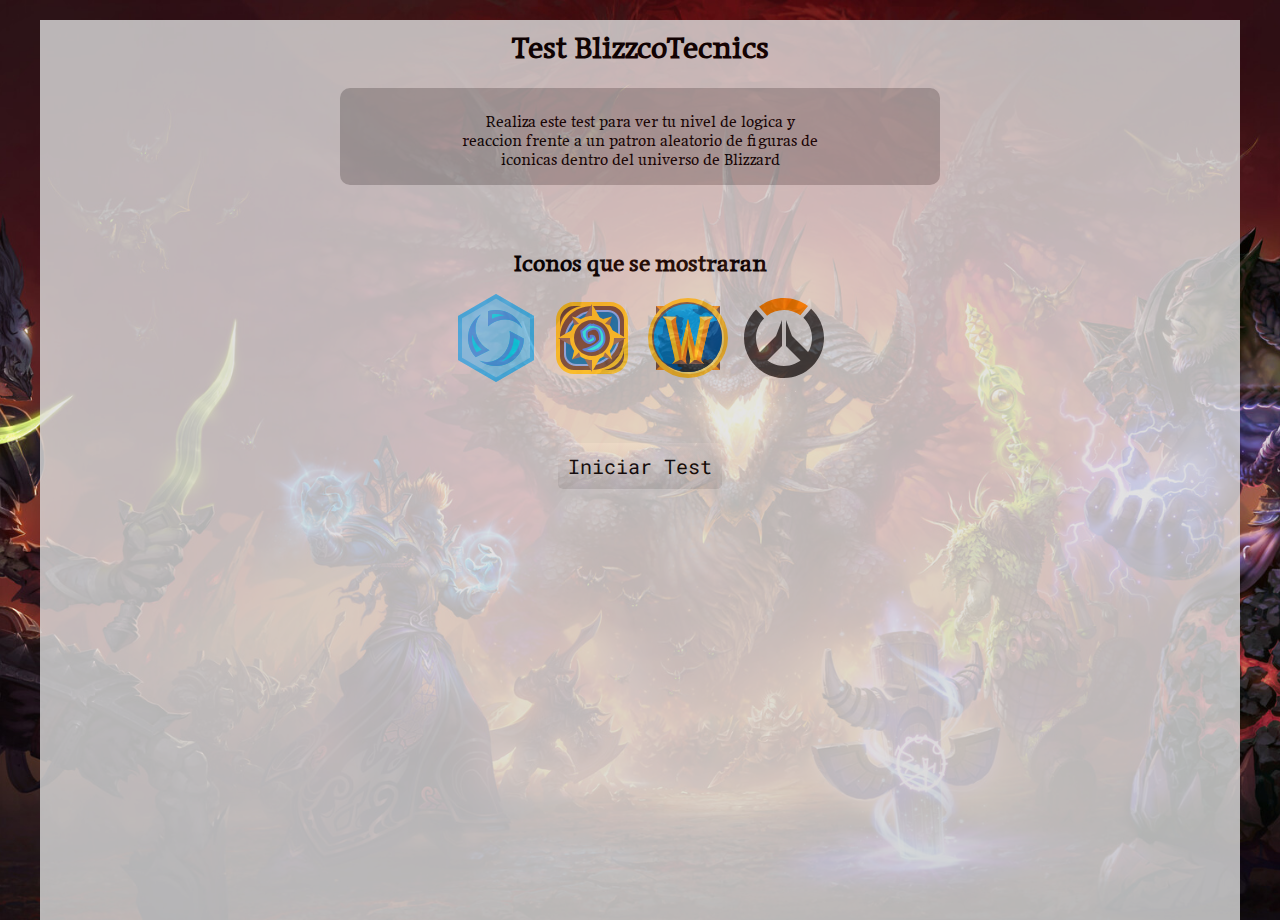
<file: hello.html>
<!DOCTYPE html>
<html lang="en">

<head>
    <meta charset="UTF-8" />
    <meta name="viewport" content="width=device-width, initial-scale=1.0" />
    <link rel="icon" type="image/x-icon" href="./assets/images/favicon.ico">
    <meta name="theme-color" content="#4285f4" />
    <link rel="preconnect" href="https://fonts.googleapis.com" />
    <link rel="preconnect" href="https://fonts.gstatic.com" crossorigin />
    <link
        href="https://fonts.googleapis.com/css2?family=Maname&family=Roboto+Mono:ital,wght@0,100..700;1,100..700&display=swap"
        rel="stylesheet" />
    <title>Test BlizzcoTecnic</title>
    <style>
        * {
            box-sizing: border-box;
            margin: 0;
            padding: 0;
        }

        body {
            background-image: url(./assets/images/bg2.jpg);
            background-size: cover;
            background-position: center;
            background-repeat: no-repeat;
            height: 100vh;
            width: 100vw;
            overflow: hidden;
            font-family: "Maname", serif;
            font-weight: normal;
            opacity: 0.8;
        }

        .containerTest {
            margin: 0 auto;

            width: 1200px;
            height: 100%;
            background-color: #E0E0E0;
            border: 3px 0px solid black;
        }

        .containerAlerta {
            margin: 0 auto;
            text-align: center;
            margin-top: 30px;
            background-color: #B0B0B0;
            width: 600px;
            padding: 20px 120px;
            border-radius: 10px;
        }

        .containerIconos {
            display: flex;
            flex-wrap: wrap;
            justify-content: center;

        }

        .botonTest {
            font-family: "Roboto Mono", monospace;

            border: none;
            background: linear-gradient(to bottom, rgba(255, 249, 249, 0.33) 0%, rgba(153, 150, 150, 0.33) 100%);
            padding: 10px 10px;
            font-weight: 400;
            font-size: 20px;
            border-radius: 5px;
            cursor: pointer;

            margin: 0 auto;
        }
    </style>
</head>

<body>
    <div class="containerTest">
        <h1 style="text-align: center;margin-top: 20px;">Test BlizzcoTecnics</h1>
        <div class="containerAlerta">
            <p>Realiza este test para ver tu nivel de logica y reaccion frente a un patron aleatorio de figuras de
                iconicas dentro del universo de Blizzard</p>
        </div>
        <br><br><br>
        <h2 style="text-align: center;">Iconos que se mostraran</h2>
        <br>
        <div class="containerIconos">
            <img src="./assets/images/hots.png" alt="">
            <img src="./assets/images/hs.svg" alt="">
            <img src="./assets/images/wow.svg" alt="">
            <img src="./assets/images/ow.svg" alt="">
            <br><br><br><br><br>
        </div>
        <br><br><br>
        <div style="text-align: center;">
            <button class="botonTest" onclick="location.href = 'index.html';">Iniciar Test</button>
        </div>


    </div>
    <script src="./main.js" type="module"></script>
</body>

</html>
</file>
